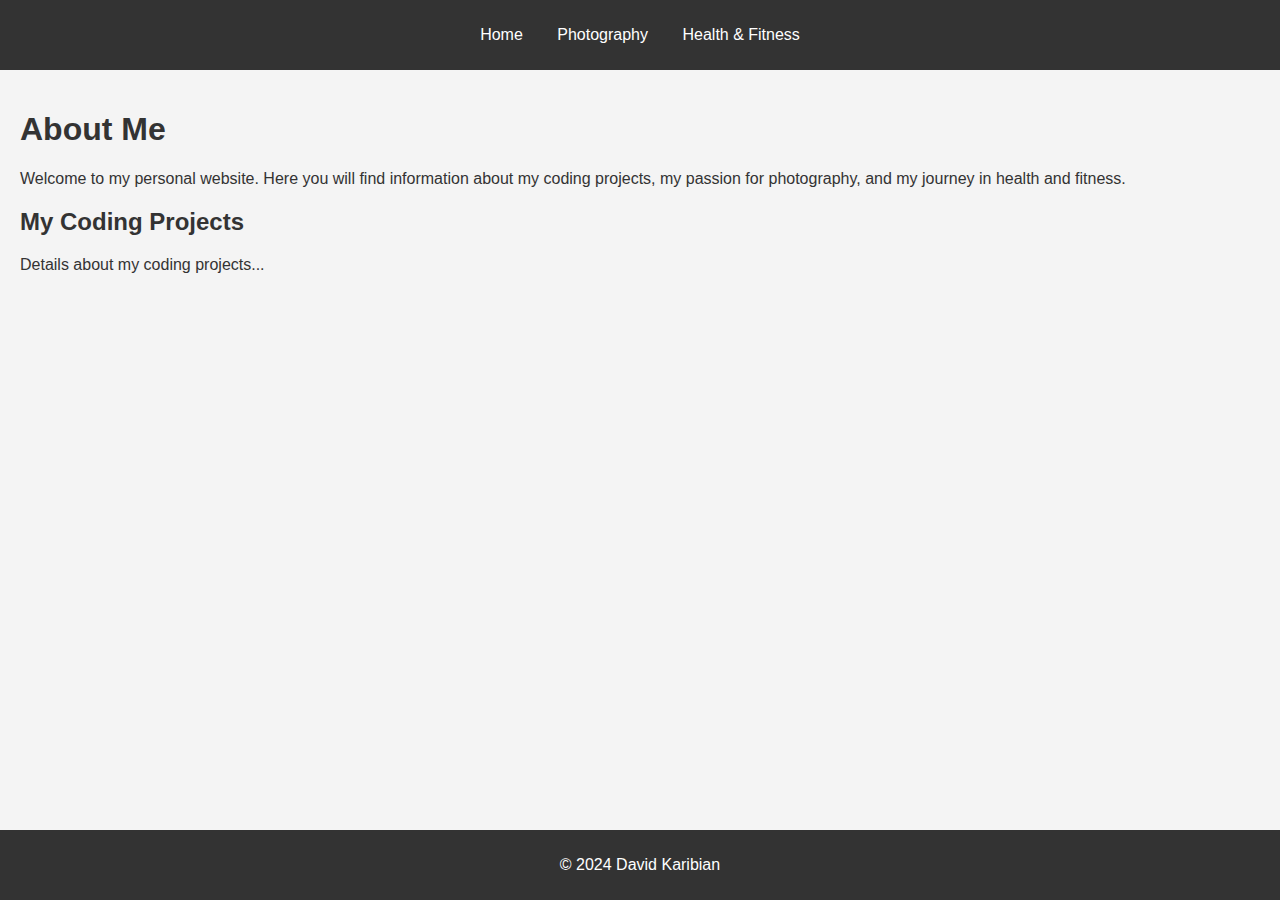
<file: index.html>
<!DOCTYPE html>
<html lang="en">
<head>
    <meta charset="UTF-8">
    <meta name="viewport" content="width=device-width, initial-scale=1.0">
    <title>About Me and Coding Projects</title>
    <link rel="stylesheet" href="css/styles.css">
</head>
<body>
    <header>
        <nav>
            <ul>
                <li><a href="index.html">Home</a></li>
                <li><a href="photography.html">Photography</a></li>
                <li><a href="self_improvement.html">Health & Fitness</a></li>
            </ul>
        </nav>
    </header>
    <main>
        <h1>About Me</h1>
        <p>Welcome to my personal website. Here you will find information about my coding projects, my passion for photography, and my journey in health and fitness.</p>
        
        <h2>My Coding Projects</h2>
        <p>Details about my coding projects...</p>
    </main>
    <footer>
        <p>&copy; 2024 David Karibian</p>
    </footer>
</body>
</html>
</file>
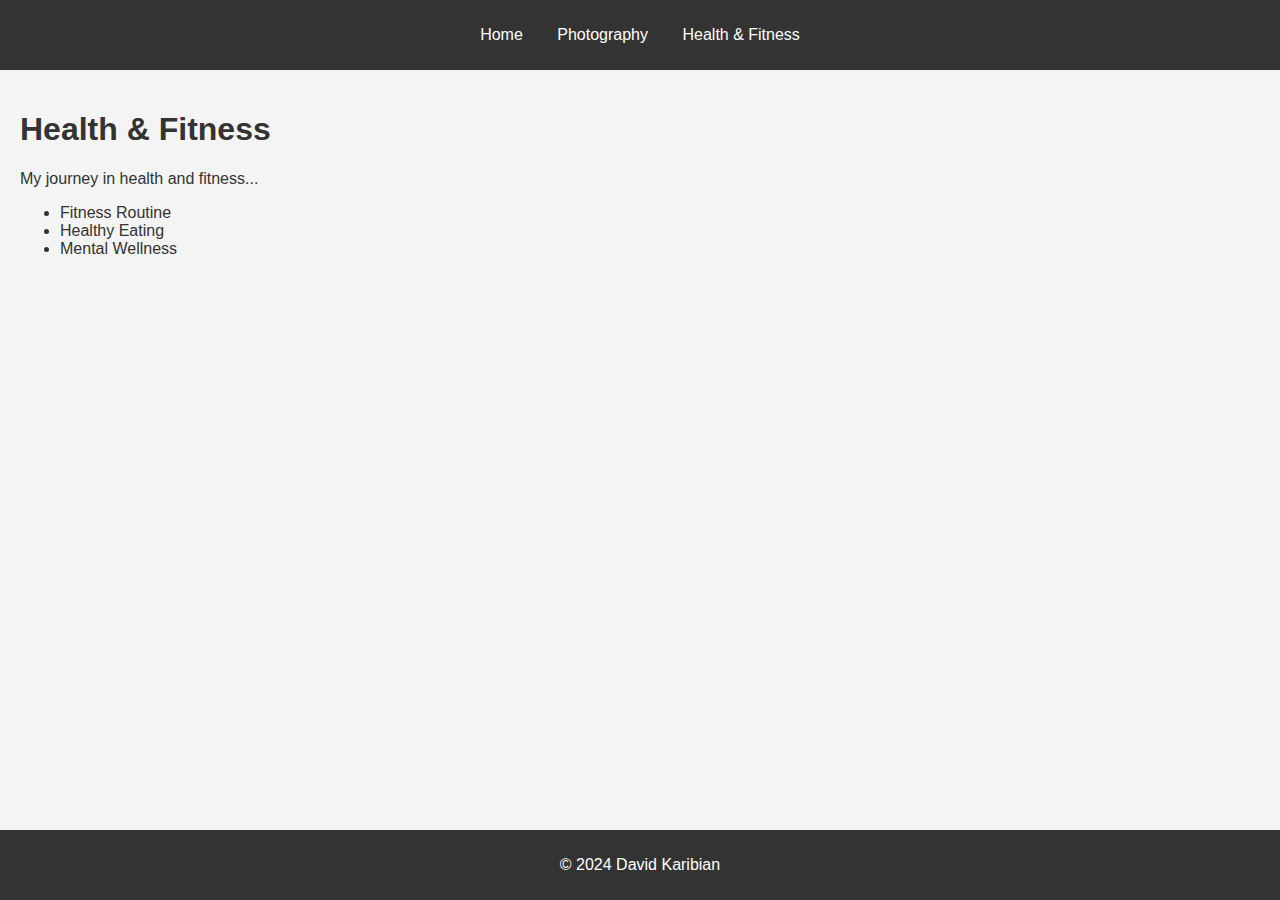
<file: self_improvement.html>
<!DOCTYPE html>
<html lang="en">
<head>
    <meta charset="UTF-8">
    <meta name="viewport" content="width=device-width, initial-scale=1.0">
    <title>Self Improvement</title>
    <link rel="stylesheet" href="css/styles.css">
</head>
<body>
    <header>
        <nav>
            <ul>
                <li><a href="index.html">Home</a></li>
                <li><a href="photography.html">Photography</a></li>
                <li><a href="self_improvement.html">Health & Fitness</a></li>
            </ul>
        </nav>
    </header>
    <main>
        <h1>Health & Fitness</h1>
        <p>My journey in health and fitness...</p>
        <ul>
            <li>Fitness Routine</li>
            <li>Healthy Eating</li>
            <li>Mental Wellness</li>
        </ul>
    </main>
    <footer>
        <p>&copy; 2024 David Karibian</p>
    </footer>
</body>
</html>
</file>
<file: css/styles.css>
body {
    font-family: Arial, sans-serif;
    margin: 0;
    padding: 0;
    background-color: #f4f4f4;
    color: #333;
}

header {
    background: #333;
    color: #fff;
    padding: 10px 0;
    text-align: center;
}

header nav ul {
    list-style: none;
    padding: 0;
}

header nav ul li {
    display: inline;
    margin: 0 15px;
}

header nav ul li a {
    color: #fff;
    text-decoration: none;
}

main {
    padding: 20px;
}

footer {
    background: #333;
    color: #fff;
    text-align: center;
    padding: 10px 0;
    position: fixed;
    width: 100%;
    bottom: 0;
}

.gallery {
    display: flex;
    flex-wrap: wrap;
}

.gallery img {
    margin: 10px;
    width: 200px;
    height: auto;
}
</file>
